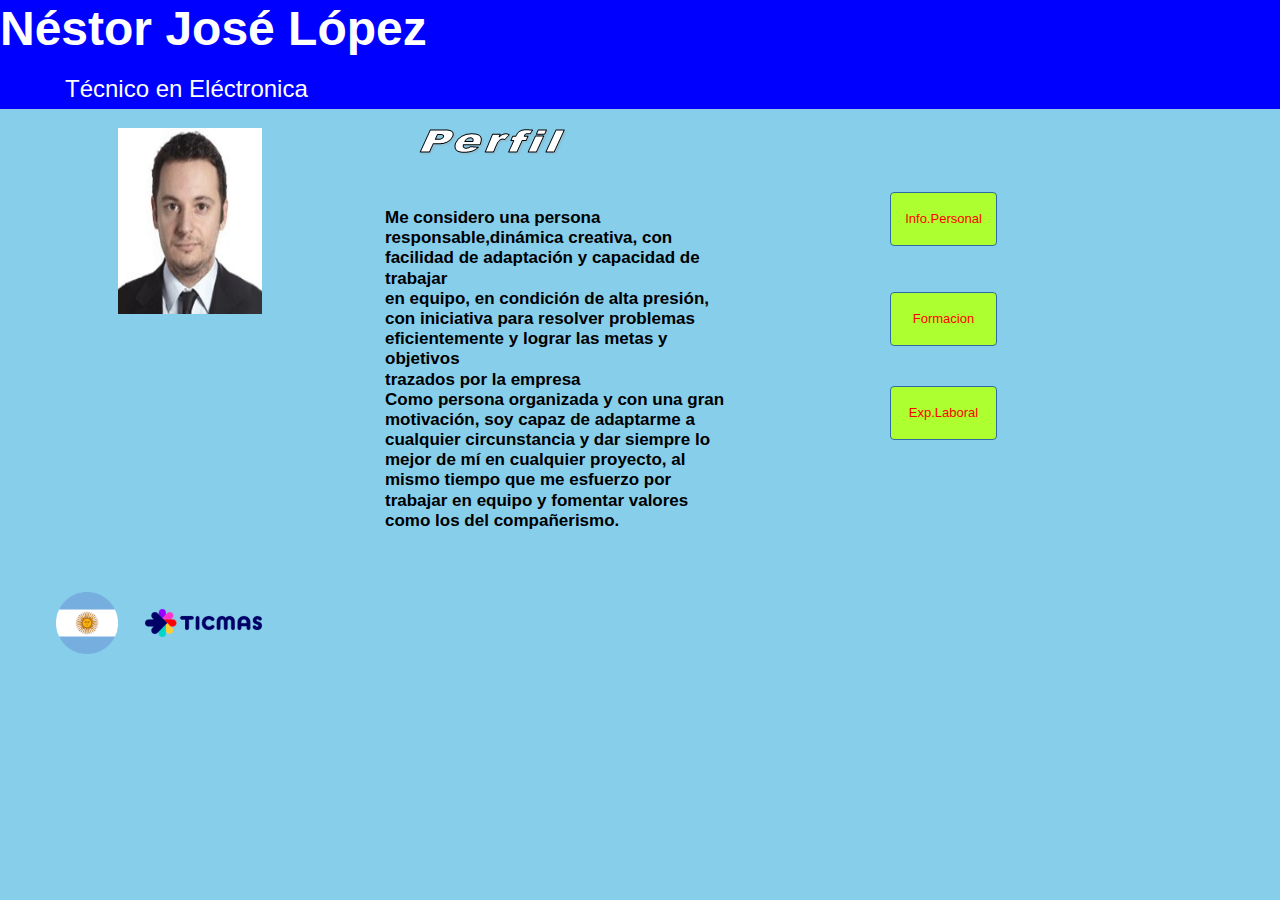
<file: index.html>
<!doctype html>
<html lang="es">
<head>
<meta charset="utf-8">
<meta http-equiv="X-UA-Compatible" content="IE=edge">
<meta name="viewport" content="width=device-width, initial-scale=1.0">
<title>Argentina programa</title>
<link href="styles.css/Untitled2.css" rel="stylesheet">
<link href="styles.css/index.css" rel="stylesheet">
</head>
<body>
<div id="wb_Image1" style="position:absolute;left:118px;top:128px;width:144px;height:186px;z-index:0;">
<img src="images/userPlaceholderPhoto.jpg" id="Image1" alt="" width="144" height="144"></div>
<div id="wb_Heading1" style="position:absolute;left:0px;top:0px;width:1387px;height:109px;z-index:1;">
<h1 id="Heading1">                    Néstor  José  López<br></h1></div>
<div id="wb_TextArt1" style="position:absolute;left:419px;top:129px;width:148px;height:24px;z-index:2;">
<img src="images/img0001.png" id="TextArt1" class="CustomStyle" alt="Perfil" title="Perfil" width="148" height="24" style="width:148px;height:24px;"></div>
<div id="wb_Text2" style="position:absolute;left:385px;top:208px;width:353px;height:310px;z-index:3;">
<span style="color:#000000;font-family:Arial;font-size:17px;"><strong>Me considero una persona responsable,din&#0225;mica creativa, con facilidad de adaptaci&#0243;n y capacidad de trabajar<br>en equipo, en condici&#0243;n de alta presi&#0243;n, con iniciativa para resolver problemas eficientemente y lograr las metas y objetivos<br>trazados por la empresa<br>Como persona organizada y con una gran motivación, soy capaz de adaptarme a cualquier circunstancia y dar siempre lo mejor de mí en cualquier proyecto, al mismo tiempo que me esfuerzo por trabajar en equipo y fomentar valores como los del compañerismo.</strong></span></div>
<div id="wb_Image2" style="position:absolute;left:145px;top:609px;width:117px;height:28px;z-index:4;">
<img src="images/unnamed.png" id="Image2" alt="" width="117" height="28"></div>
<div id="wb_Image3" style="position:absolute;left:56px;top:592px;width:62px;height:62px;z-index:5;">
<img src="images/argentina_flag_icon_228621.png" id="Image3" alt="" width="62" height="62"></div>
<a id="Button4" href="./laboral.html" style="position:absolute;left:890px;top:386px;width:107px;height:54px;z-index:6;">Exp.Laboral</a>
<a id="Button1" href="./personal.html" style="position:absolute;left:890px;top:192px;width:107px;height:54px;z-index:7;">Info.Personal</a>
<a id="Button2" href="./educa.html" style="position:absolute;left:890px;top:292px;width:107px;height:54px;z-index:8;">Formacion</a>
<div id="wb_Text1" style="position:absolute;left:65px;top:75px;width:320px;height:27px;z-index:9;">
<span style="color:#FFFFFF;font-family:Arial;font-size:24px;">Técnico en Eléctronica</span></div>
</body>
</html>
</file>
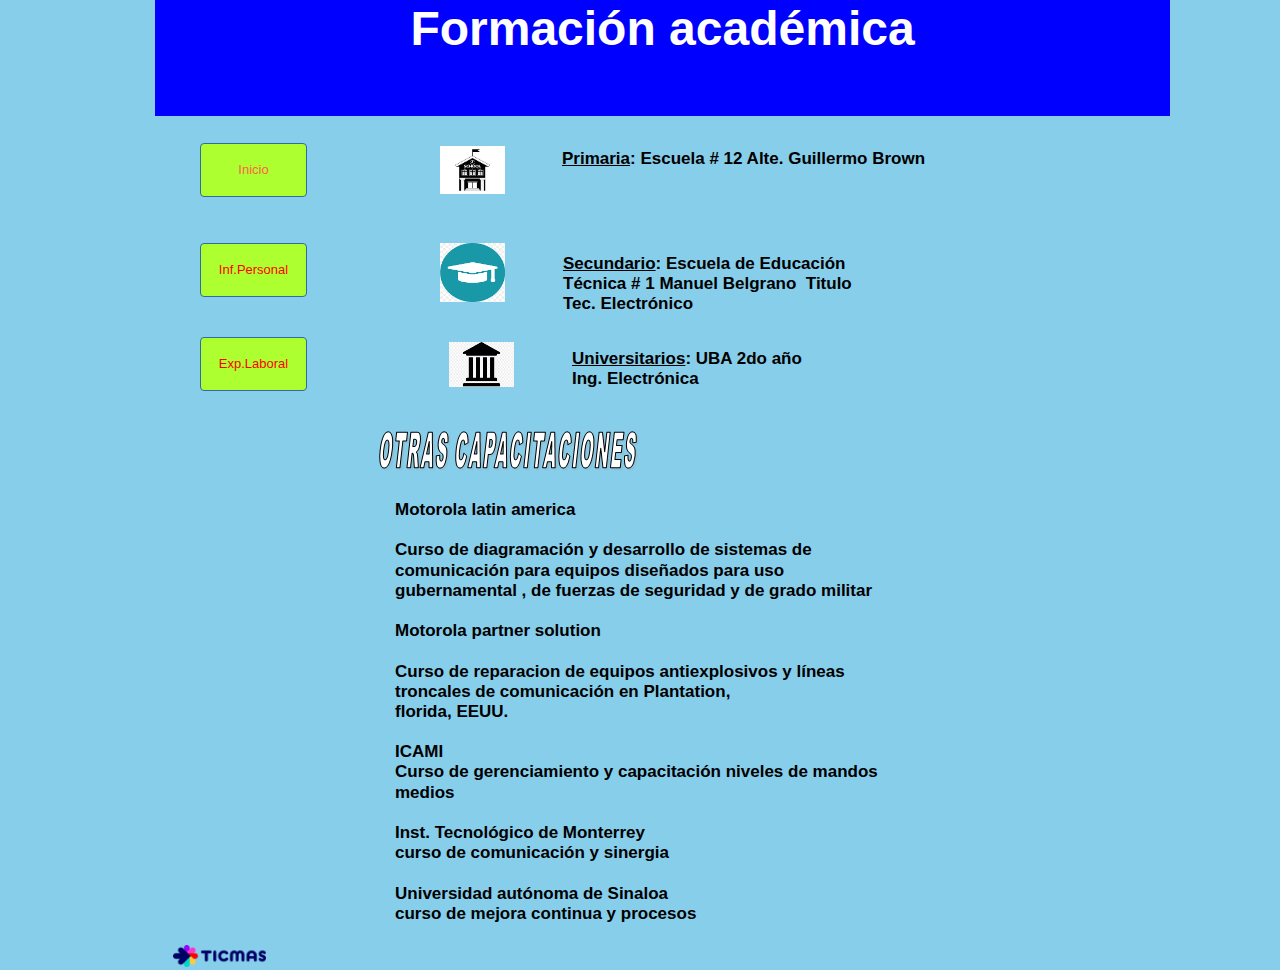
<file: educa.html>
<!doctype html>
<html>
<head>
<meta charset="utf-8">
<meta http-equiv="X-UA-Compatible" content="IE=edge">
 <meta name="viewport" content="width=device-width, initial-scale=1.0">
<title>Formacion Academica</title>
<link href="styles.css/Untitled2.css" rel="stylesheet">
<link href="styles.css/educa.css" rel="stylesheet">
<head>
<body>
<div id="container">
<div id="Image1" style="position:absolute;left:285px;top:146px;width:65px;height:48px;z-index:0;">
<img src="images/index.png" id="Image1" alt="" width="65" height="65"></div>
<div id="Image2" style="position:absolute;left:294px;top:342px;width:65px;height:45px;z-index:1;">
<img src="images/jfgvy.png" id="Image2" alt="" width="65" height="38"></div>
<div id="Image3" style="position:absolute;left:285px;top:243px;width:65px;height:59px;z-index:2;">
<img src="images/images.png" id="Image3" alt="" width="65" height="65"></div>
<div id="wb_Heading1" style="position:absolute;left:0px;top:0px;width:1015px;height:116px;z-index:3;">
<h1 id="Heading1">Formación académica</h1></div>
<a id="Button4" href="./laboral.html" style="position:absolute;left:45px;top:337px;width:107px;height:54px;z-index:4;">Exp.Laboral</a>
<a id="Button1" href="./index.html" style="position:absolute;left:45px;top:143px;width:107px;height:54px;z-index:5;">Inicio</a>
<a id="Button2" href="./personal.html" style="position:absolute;left:45px;top:243px;width:107px;height:54px;z-index:6;">Inf.Personal</a>
<div id="wb_Text1" style="position:absolute;left:407px;top:149px;width:390px;height:19px;z-index:7;">
<span style="color:#000000;font-family:Arial;font-size:17px;"><strong><u>Primaria</u>: Escuela # 12 Alte. Guillermo Brown</strong></span></div>
<div id="wb_Text2" style="position:absolute;left:408px;top:254px;width:294px;height:58px;z-index:8;">
<span style="color:#000000;font-family:Arial;font-size:17px;"><strong><u>Secundario</u>: Escuela de Educación Técnica # 1 Manuel Belgrano&nbsp; Titulo Tec. Electrónico</strong></span></div>
<div id="wb_Text3" style="position:absolute;left:417px;top:349px;width:260px;height:39px;z-index:9;">
<span style="color:#000000;font-family:Arial;font-size:17px;"><strong><u>Universitarios</u>: UBA 2do año Ing. Electrónica</strong></span></div>
<div id="wb_TextArt1" style="position:absolute;left:223px;top:431px;width:263px;height:38px;z-index:10;">
<img src="images/img0002.png" id="TextArt1" alt="OTRAS CAPACITACIONES" title="OTRAS CAPACITACIONES" width="263" height="38" style="width:263px;height:38px;"></div>
<div id="wb_Text4" style="position:absolute;left:240px;top:500px;width:502px;height:445px;z-index:11;">
<span style="color:#000000;font-family:Arial;font-size:17px;"><strong>Motorola latin america<br><br>Curso de diagramación y desarrollo de sistemas de comunicación para equipos diseñados para uso<br>gubernamental , de fuerzas de seguridad y de grado militar<br><br>Motorola partner solution<br><br>Curso de reparacion de equipos antiexplosivos y líneas troncales de comunicación en Plantation,<br>florida, EEUU.<br><br>ICAMI<br> Curso de gerenciamiento y capacitación niveles de mandos medios<br><br>Inst. Tecnológico de Monterrey <br>curso de comunicación y sinergia<br><br>Universidad autónoma de Sinaloa <br>curso de mejora continua y procesos<br><br></strong></span></div>
<div id="wb_Image4" style="position:absolute;left:18px;top:945px;width:93px;height:22px;z-index:12;">
<img src="images/unnamed.png" id="Image4" alt="" width="93" height="22"></div>
</div>
</body>
</html>
</file>
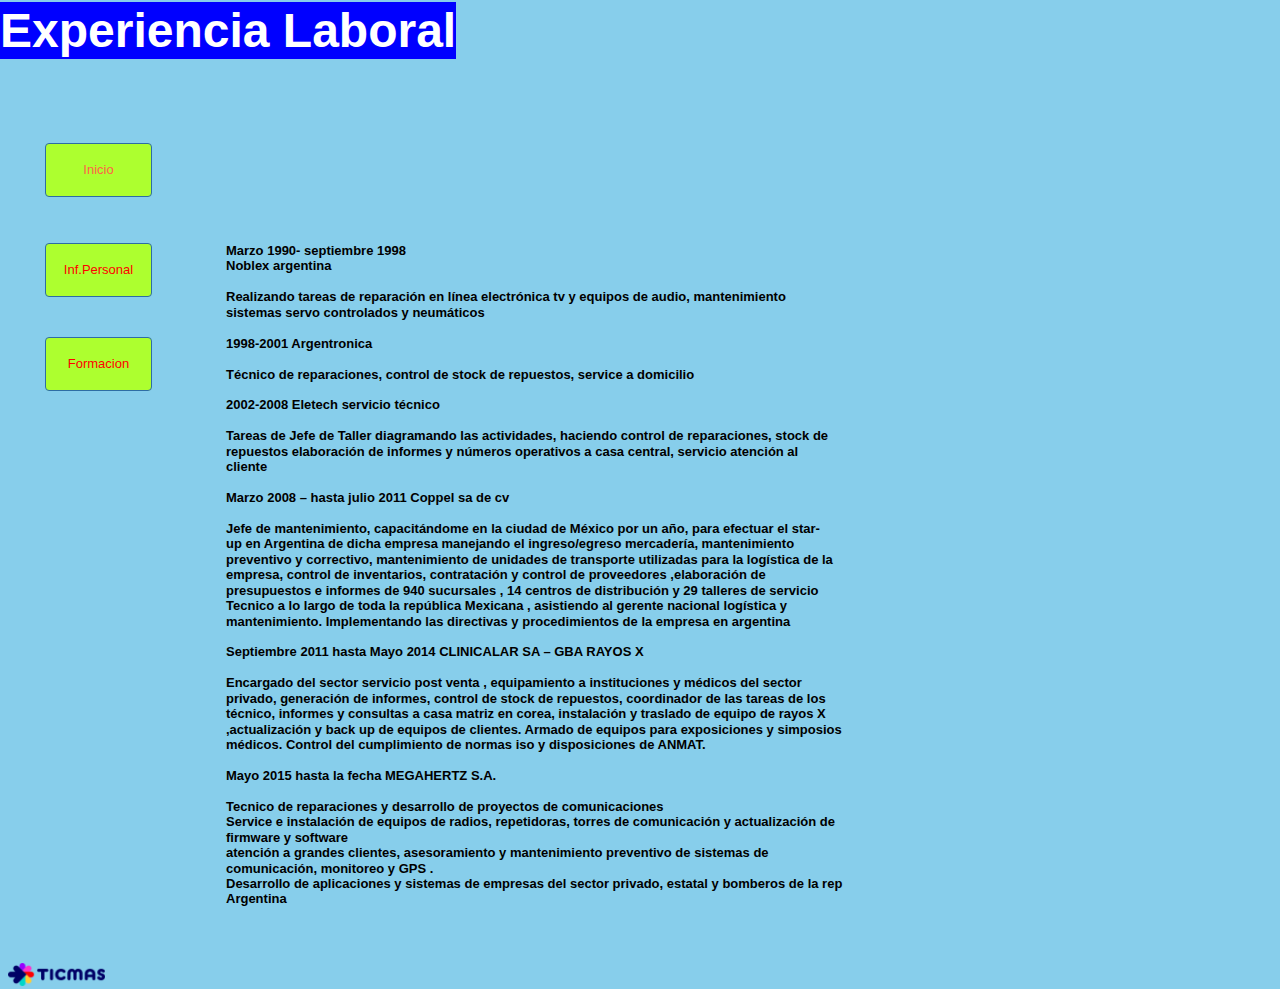
<file: laboral.html>
<!doctype html>
<html>
<head>
<meta charset="utf-8">
<meta http-equiv="X-UA-Compatible" content="IE=edge">
<meta name="viewport" content="width=device-width, initial-scale=1.0">
<title>Experiencia Laboral</title>
<meta name="generator" content="WYSIWYG Web Builder 18 - https://www.wysiwygwebbuilder.com">
<link href="styles.css/Untitled2.css" rel="stylesheet">
<link href="styles.css/laboral.css" rel="stylesheet">
</head>
<body>
<div id="Heading1" style="position:absolute;left:0px;top:2px;width:1015px;height:116px;z-index:0;">
<h1 id="Heading1">Experiencia Laboral</h1></div>
<a id="Button4" href="./educa.html" style="position:absolute;left:45px;top:337px;width:107px;height:54px;z-index:1;">Formacion</a>
<a id="Button1" href="./index.html" style="position:absolute;left:45px;top:143px;width:107px;height:54px;z-index:2;">Inicio</a>
<a id="Button2" href="./personal.html" style="position:absolute;left:45px;top:243px;width:107px;height:54px;z-index:3;">Inf.Personal</a>
<div id="Text1" style="position:absolute;left:226px;top:243px;width:679px;height:641px;z-index:4;">
<span style="color:#000000;font-family:Arial;font-size:13px;"><strong>Marzo 1990- septiembre 1998 <br>Noblex argentina<br><br>Realizando tareas de reparación en línea electrónica tv y equipos de audio, mantenimiento<br>sistemas servo controlados y neumáticos<br><br>1998-2001 Argentronica<br><br>Técnico de reparaciones, control de stock de repuestos, service a domicilio<br><br>2002-2008 Eletech servicio técnico<br><br>Tareas de Jefe de Taller diagramando las actividades, haciendo control de reparaciones, stock de<br>repuestos elaboración de informes y números operativos a casa central, servicio atención al<br>cliente<br><br>Marzo 2008 – hasta julio 2011 Coppel sa de cv<br></strong><br><strong>Jefe de mantenimiento, capacitándome en la ciudad de México por un año, para efectuar el star-<br>up en Argentina de dicha empresa manejando el ingreso/egreso mercadería, mantenimiento<br>preventivo y correctivo, mantenimiento de unidades de transporte utilizadas para la logística de la<br>empresa, control de inventarios, contratación y control de proveedores ,elaboración de<br>presupuestos e informes de 940 sucursales , 14 centros de distribución y 29 talleres de servicio<br>Tecnico a lo largo de toda la república Mexicana , asistiendo al gerente nacional logística y<br>mantenimiento. Implementando las directivas y procedimientos de la empresa en argentina<br><br>Septiembre 2011 hasta Mayo 2014 CLINICALAR SA – GBA RAYOS X<br><br>Encargado del sector servicio post venta , equipamiento a instituciones y médicos del sector<br>privado, generación de informes, control de stock de repuestos, coordinador de las tareas de los<br>técnico, informes y consultas a casa matriz en corea, instalación y traslado de equipo de rayos X<br>,actualización y back up de equipos de clientes. Armado de equipos para exposiciones y simposios<br>médicos. Control del cumplimiento de normas iso y disposiciones de ANMAT.<br><br>Mayo 2015 hasta la fecha MEGAHERTZ S.A.<br><br>Tecnico de reparaciones y desarrollo de proyectos de comunicaciones<br>Service e instalación de equipos de radios, repetidoras, torres de comunicación y actualización de<br>firmware y software<br>atención a grandes clientes, asesoramiento y mantenimiento preventivo de sistemas de<br>comunicación, monitoreo y GPS .<br>Desarrollo de aplicaciones y sistemas de empresas del sector privado, estatal y bomberos de la rep<br>Argentina</strong></span></div>
<div id="Image1" style="position:absolute;left:8px;top:963px;width:97px;height:23px;z-index:5;">
<img src="images/unnamed.png" id="Image1" alt="" width="97" height="23"></div>
</body>
</html>
</file>
<file: styles.css/Untitled2.css>
h1, .h1
{
   font-family: Arial;
   font-weight: bold;
   font-size: 32px;
   text-decoration: none;
   color: #000000;
   --color: #000000;
   background-color: #0000FF;
   --background-color: rgba(0,0,255,1.00);
   margin: 0 0 0 0;
   padding: 0 0 0 0;
   display: inline-block;
}
h2, .h2
{
   font-family: Arial;
   font-weight: bold;
   font-size: 27px;
   text-decoration: none;
   color: #000000;
   --color: #000000;
   background-color: transparent;
   margin: 0 0 0 0;
   padding: 0 0 0 0;
   display: inline-block;
}
h3, .h3
{
   font-family: Arial;
   font-weight: bold;
   font-size: 24px;
   text-decoration: none;
   color: #000000;
   --color: #000000;
   background-color: transparent;
   margin: 0 0 0 0;
   padding: 0 0 0 0;
   display: inline-block;
}
h4, .h4
{
   font-family: Arial;
   font-weight: bold;
   font-size: 21px;
   font-style: italic;
   text-decoration: none;
   color: #000000;
   --color: #000000;
   background-color: transparent;
   margin: 0 0 0 0;
   padding: 0 0 0 0;
   display: inline-block;
}
h5, .h5
{
   font-family: Arial;
   font-weight: bold;
   font-size: 19px;
   text-decoration: none;
   color: #000000;
   --color: #000000;
   background-color: transparent;
   margin: 0 0 0 0;
   padding: 0 0 0 0;
   display: inline-block;
}
h6, .h6
{
   font-family: Arial;
   font-weight: bold;
   font-size: 16px;
   text-decoration: none;
   color: #000000;
   --color: #000000;
   background-color: transparent;
   margin: 0 0 0 0;
   padding: 0 0 0 0;
   display: inline-block;
}
.CustomStyle
{
   font-family: "Courier New";
   font-weight: bold;
   font-size: 16px;
   text-decoration: none;
   color: #2E74B5;
   --color: #2E74B5;
   background-color: transparent;
}
</file>
<file: styles.css/index.css>
body
{
   background-color: #87CEEB;
   color: #000000;
   font-family: Arial;
   font-weight: normal;
   font-size: 13px;
   line-height: 1.1875;
   margin: 0;
   padding: 0;
}
#wb_Image1
{
   vertical-align: top;
}
#Image1
{
   border: 0px solid #000000;
   border-radius: 0px;
   padding: 0;
   margin: 0;
   left: 0;
   top: 0;
   width: 100%;
   height: 100%;
}
#wb_Heading1
{
   background-color: #0000FF;
   background-image: none;
   border: 0px solid #0000FF;
   border-radius: 0px;
   margin: 0;
   padding: 0;
   text-align: left;
}
#Heading1
{
   color: #FFFFFF;
   font-family: Arial;
   font-weight: bold;
   font-style: normal;
   font-size: 48px;
   margin: 0;
   text-align: left;
}
#TextArt1
{
   border-width: 0;
   vertical-align: top;
}
#TextArt1
{
   filter: drop-shadow(2px 2px 0px rgba(153,153,153,0.20));
}
#wb_Text2 
{
   background-color: transparent;
   background-image: none;
   border: 0px solid #000000;
   border-radius: 0px;
   padding: 0;
   margin: 0;
   text-align: left;
}
#wb_Text2 div
{
   text-align: left;
}
#wb_Image2
{
   vertical-align: top;
}
#Image2
{
   border: 0px solid #000000;
   border-radius: 0px;
   padding: 0;
   margin: 0;
   left: 0;
   top: 0;
   width: 100%;
   height: 100%;
}
#wb_Image3
{
   vertical-align: top;
}
#Image3
{
   border: 0px solid #000000;
   border-radius: 0px;
   padding: 0;
   margin: 0;
   left: 0;
   top: 0;
   width: 100%;
   height: 100%;
}
#Button4
{
   box-sizing: border-box;
   line-height: 50px;
   text-decoration: none;
   vertical-align: top;
   border: 1px solid #2E6DA4;
   border-radius: 4px;
   background-color: #ADFF2F;
   background-image: none;
   color: #FF0000;
   font-family: Arial;
   font-weight: normal;
   font-style: normal;
   font-size: 13px;
   padding: 1px 6px 1px 6px;
   text-align: center;
   -webkit-appearance: none;
   margin: 0;
}
}
#Button4:focus
{
   outline: 0;
}
#Button1
{
   box-sizing: border-box;
   line-height: 50px;
   text-decoration: none;
   vertical-align: top;
   border: 1px solid #2E6DA4;
   border-radius: 4px;
   background-color: #ADFF2F;
   background-image: none;
   color: #FF0000;
   font-family: Arial;
   font-weight: normal;
   font-style: normal;
   font-size: 13px;
   padding: 1px 6px 1px 6px;
   text-align: center;
   -webkit-appearance: none;
   margin: 0;
}
}
#Button1:focus
{
   outline: 0;
}
#Button2
{
   box-sizing: border-box;
   line-height: 50px;
   text-decoration: none;
   vertical-align: top;
   border: 1px solid #2E6DA4;
   border-radius: 4px;
   background-color: #ADFF2F;
   background-image: none;
   color: #FF0000;
   font-family: Arial;
   font-weight: normal;
   font-style: normal;
   font-size: 13px;
   padding: 1px 6px 1px 6px;
   text-align: center;
   -webkit-appearance: none;
   margin: 0;
}
}
#Button2:focus
{
   outline: 0;
}
#wb_Text1 
{
   background-color: transparent;
   background-image: none;
   border: 0px solid #000000;
   border-radius: 0px;
   padding: 0;
   margin: 0;
   text-align: left;
}
#wb_Text1 div
{
   text-align: left;
}
</file>
<file: styles.css/educa.css>
div#container
{
   width: 970px;
   position: relative;
   margin: 0 auto 0 auto;
   text-align: left;
}
body
{
   background-color: #87CEEB;
   color: #000000;
   font-family: Arial;
   font-weight: normal;
   font-size: 13px;
   line-height: 1.1875;
   margin: 0;
   text-align: center;
}
#wb_Image1
{
   vertical-align: top;
}
#Image1
{
   border: 0px solid #000000;
   border-radius: 0px;
   padding: 0;
   margin: 0;
   left: 0;
   top: 0;
   width: 100%;
   height: 100%;
}
#wb_Image2
{
   vertical-align: top;
}
#Image2
{
   border: 0px solid #000000;
   border-radius: 0px;
   padding: 0;
   margin: 0;
   left: 0;
   top: 0;
   width: 100%;
   height: 100%;
}
#wb_Image3
{
   vertical-align: top;
}
#Image3
{
   border: 0px solid #000000;
   border-radius: 0px;
   padding: 0;
   margin: 0;
   left: 0;
   top: 0;
   width: 100%;
   height: 100%;
}
#wb_Heading1
{
   background-color: #0000FF;
   background-image: none;
   border: 0px solid #000000;
   border-radius: 0px;
   margin: 0;
   padding: 0;
   text-align: center;
}
#Heading1
{
   color: #FFFFFF;
   font-family: Arial;
   font-weight: bold;
   font-style: normal;
   font-size: 48px;
   margin: 0;
   text-align: center;
}
#Button4
{
   box-sizing: border-box;
   line-height: 50px;
   text-decoration: none;
   vertical-align: top;
   border: 1px solid #2E6DA4;
   border-radius: 4px;
   background-color: #ADFF2F;
   background-image: none;
   color: #FF0000;
   font-family: Arial;
   font-weight: normal;
   font-style: normal;
   font-size: 13px;
   padding: 1px 6px 1px 6px;
   text-align: center;
   -webkit-appearance: none;
   margin: 0;
}
}
#Button4:focus
{
   outline: 0;
}
#Button1
{
   box-sizing: border-box;
   line-height: 50px;
   text-decoration: none;
   vertical-align: top;
   border: 1px solid #2E6DA4;
   border-radius: 4px;
   background-color: #ADFF2F;
   background-image: none;
   color: #FF6347;
   font-family: Arial;
   font-weight: normal;
   font-style: normal;
   font-size: 13px;
   padding: 1px 6px 1px 6px;
   text-align: center;
   -webkit-appearance: none;
   margin: 0;
}
}
#Button1:focus
{
   outline: 0;
}
#Button2
{
   box-sizing: border-box;
   line-height: 50px;
   text-decoration: none;
   vertical-align: top;
   border: 1px solid #2E6DA4;
   border-radius: 4px;
   background-color: #ADFF2F;
   background-image: none;
   color: #FF0000;
   font-family: Arial;
   font-weight: normal;
   font-style: normal;
   font-size: 13px;
   padding: 1px 6px 1px 6px;
   text-align: center;
   -webkit-appearance: none;
   margin: 0;
}
}
#Button2:focus
{
   outline: 0;
}
#wb_Text1 
{
   background-color: transparent;
   background-image: none;
   border: 0px solid #000000;
   border-radius: 0px;
   padding: 0;
   margin: 0;
   text-align: left;
}
#wb_Text1 div
{
   text-align: left;
}
#wb_Text2 
{
   background-color: transparent;
   background-image: none;
   border: 0px solid #000000;
   border-radius: 0px;
   padding: 0;
   margin: 0;
   text-align: left;
}
#wb_Text2 div
{
   text-align: left;
}
#wb_Text3 
{
   background-color: transparent;
   background-image: none;
   border: 0px solid #000000;
   border-radius: 0px;
   padding: 0;
   margin: 0;
   text-align: left;
}
#wb_Text3 div
{
   text-align: left;
}
#TextArt1
{
   border-width: 0;
   vertical-align: top;
}
#TextArt1
{
   filter: drop-shadow(2px 2px 0px rgba(153,153,153,0.20));
}
#wb_Text4 
{
   background-color: transparent;
   background-image: none;
   border: 0px solid #000000;
   border-radius: 0px;
   padding: 0;
   margin: 0;
   text-align: left;
}
#wb_Text4 div
{
   text-align: left;
}
#wb_Image4
{
   vertical-align: top;
}
#Image4
{
   border: 0px solid #000000;
   border-radius: 0px;
   padding: 0;
   margin: 0;
   left: 0;
   top: 0;
   width: 100%;
   height: 100%;
}
</file>
<file: styles.css/laboral.css>
body
{
   background-color: #87CEEB;
   color: #000000;
   font-family: Arial;
   font-weight: normal;
   font-size: 13px;
   line-height: 1.1875;
   margin: 0;
   padding: 0;
}
#wb_Heading1
{
   background-color: #0000FF;
   background-image: none;
   border: 0px solid #000000;
   border-radius: 0px;
   margin: 0;
   padding: 0;
   text-align: left;
}
#Heading1
{
   color: #FFFFFF;
   font-family: Arial;
   font-weight: bold;
   font-style: normal;
   font-size: 48px;
   margin: 0;
   text-align: left;
}
#Button4
{
   box-sizing: border-box;
   line-height: 50px;
   text-decoration: none;
   vertical-align: top;
   border: 1px solid #2E6DA4;
   border-radius: 4px;
   background-color: #ADFF2F;
   background-image: none;
   color: #FF0000;
   font-family: Arial;
   font-weight: normal;
   font-style: normal;
   font-size: 13px;
   padding: 1px 6px 1px 6px;
   text-align: center;
   -webkit-appearance: none;
   margin: 0;
}
}
#Button4:focus
{
   outline: 0;
}
#Button1
{
   box-sizing: border-box;
   line-height: 50px;
   text-decoration: none;
   vertical-align: top;
   border: 1px solid #2E6DA4;
   border-radius: 4px;
   background-color: #ADFF2F;
   background-image: none;
   color: #FF6347;
   font-family: Arial;
   font-weight: normal;
   font-style: normal;
   font-size: 13px;
   padding: 1px 6px 1px 6px;
   text-align: center;
   -webkit-appearance: none;
   margin: 0;
}
}
#Button1:focus
{
   outline: 0;
}
#Button2
{
   box-sizing: border-box;
   line-height: 50px;
   text-decoration: none;
   vertical-align: top;
   border: 1px solid #2E6DA4;
   border-radius: 4px;
   background-color: #ADFF2F;
   background-image: none;
   color: #FF0000;
   font-family: Arial;
   font-weight: normal;
   font-style: normal;
   font-size: 13px;
   padding: 1px 6px 1px 6px;
   text-align: center;
   -webkit-appearance: none;
   margin: 0;
}
}
#Button2:focus
{
   outline: 0;
}
#wb_Text1 
{
   background-color: transparent;
   background-image: none;
   border: 0px solid #000000;
   border-radius: 0px;
   padding: 0;
   margin: 0;
   text-align: left;
}
#wb_Text1 div
{
   text-align: left;
}
#wb_Image1
{
   vertical-align: top;
}
#Image1
{
   border: 0px solid #000000;
   border-radius: 0px;
   padding: 0;
   margin: 0;
   left: 0;
   top: 0;
   width: 100%;
   height: 100%;
}
</file>
